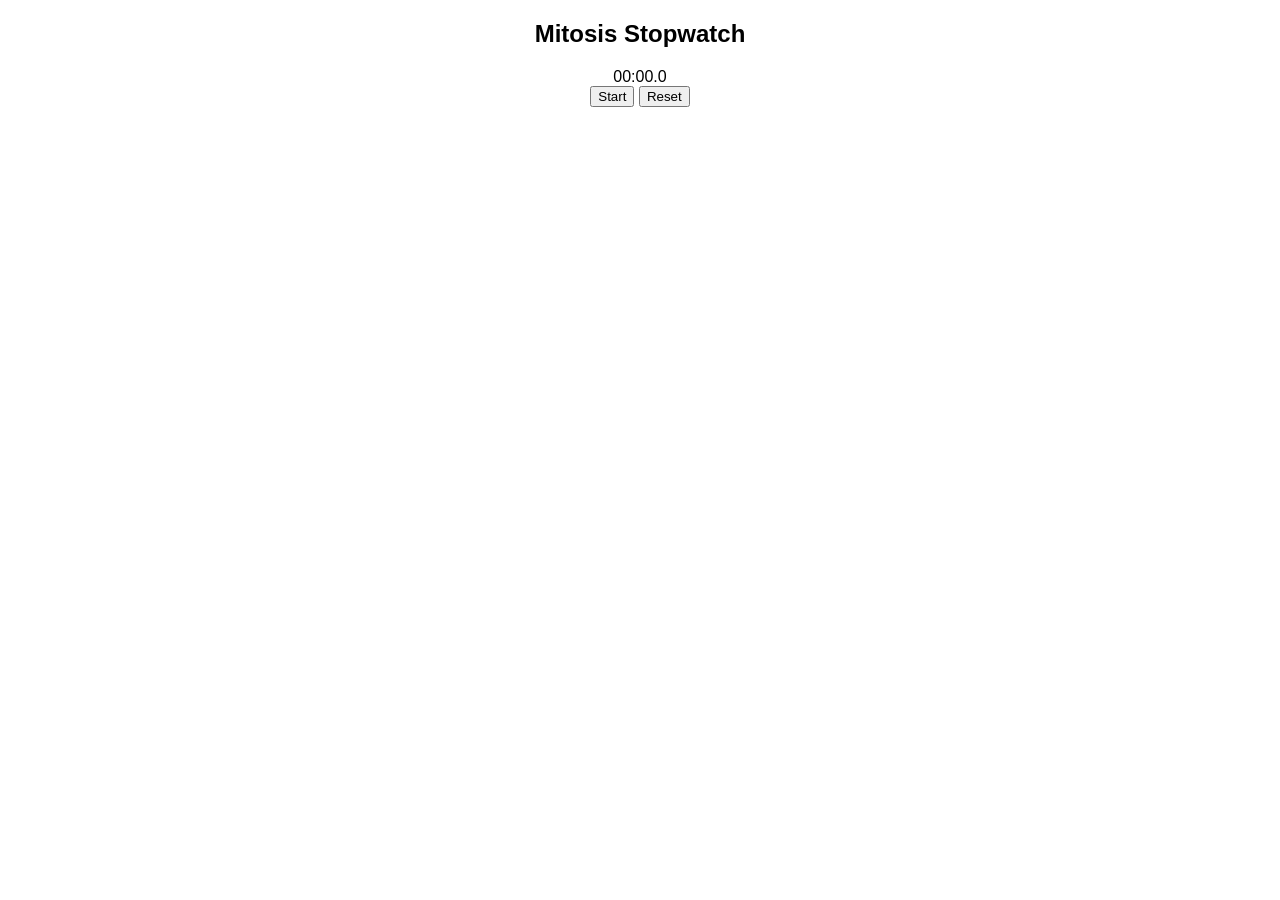
<file: v1/index.html>
<!doctype html>

<html lang="en">
<head>
  <meta charset="utf-8">
  <meta name="viewport" content="width=device-width">

  <title>Mitosis Stopwatch</title>
  <meta name="description" content="Javascript Class">
  <meta name="author" content="Parsons">

  <link rel="stylesheet" href="styles.css">
</head>

<body>
  <header></header>
  <section>
      <h1>Mitosis Stopwatch</h1>
      <div id="stopwatch">00:00.0</div>
      <button id="start">Start</button>
      <button id="reset">Reset</button>
      <div>
        <svg id="chart"></svg>
      </div>
  </section>

  <script src="https://d3js.org/d3.v7.min.js"></script>
  <script src="script.js"></script>
</body>
</html>
</file>
<file: v1/styles.css>
body { font-family: arial; text-align: center; }

  .boundary {
    stroke: black;
    stroke-width: 1px;
    fill: none;
  }
</file>
